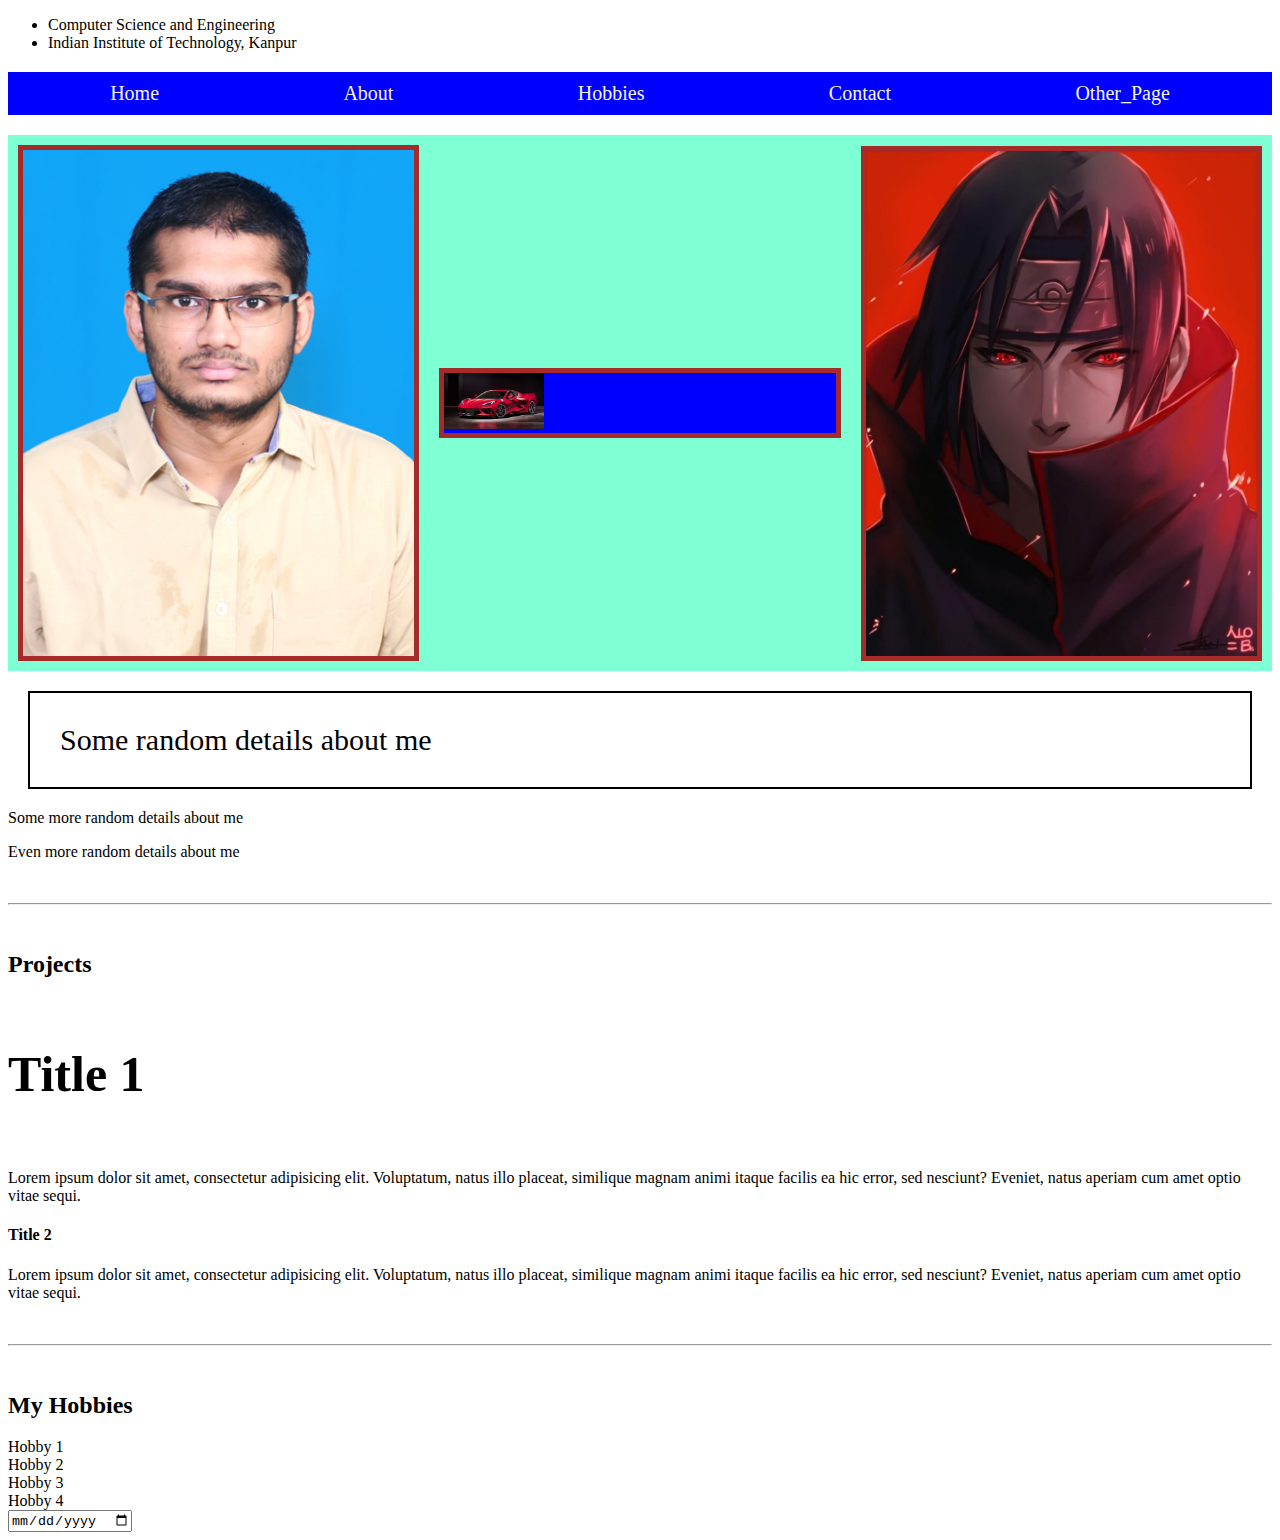
<file: index.html>
<!DOCTYPE html>
<html lang="en">
  <head>
    <meta charset="UTF-8" />
    <meta http-equiv="X-UA-Compatible" content="IE=edge" />
    <meta name="viewport" content="width=device-width, initial-scale=1.0" />
    <title>Uday Kiran Damodara</title>
    <link href="./style.css" rel="stylesheet" />
  </head>
  <body>
    <!-- <pr class="random white red" id="id1"
      >Lorem ipsum dolor sit amet consectetur adipisicing elit. Ullam recusandae
      sit beatae quam asperiores iure eum culpa! Iste similique, illo, maxime
      ipsam cum soluta suscipit quod rem expedita corporis praesentium.</pr
    > -->
    <header>
      <ul>
        <li>Computer Science and Engineering</li>
        <li>Indian Institute of Technology, Kanpur</li>
      </ul>
    </header>
    <nav>
      <ul class="navbar">
        <li><a href="#Home">Home</a></li>
        <li><a href="#About">About</a></li>
        <li><a href="#Hobbies">Hobbies</a></li>

        <li><a href="#Contact">Contact</a></li>
        <li><a href="https://www.google.com/">Other_Page</a></li>
      </ul>
    </nav>
    <!-- About Me -->
    <section>
      <div class="imageContainer">
        <img
          class="image grow1"
          src="./public/UdayKiranDamodara.jpg"
          alt="Uday Kiran Damodara"
          width="100"
        />
        <a href="./public/car.jpg" download class="image grow1">
          <img src="./public/car.jpg" alt="Uday Kiran Damodara" width="100" />
        </a>
        <img
          class="image grow1"
          src="./public/aaab5b13d453b6e4d97b215ab7df7f47.jpg"
          alt="Uday Kiran Damodara"
          width="100"
        />
      </div>
      <article>
        <p id="test">Some random details about me</p>
        <p>Some more random details about me</p>
        <p>Even more random details about me</p>
      </article>
    </section>
    <br />
    <hr />
    <br />
    <!-- Projects -->
    <section id="Projects">
      <h2 id="prj">Projects</h2>
      <article>
        <h4 class="random">Title 1</h4>
        <p>
          Lorem ipsum dolor sit amet, consectetur adipisicing elit. Voluptatum,
          natus illo placeat, similique magnam animi itaque facilis ea hic
          error, sed nesciunt? Eveniet, natus aperiam cum amet optio vitae
          sequi.
        </p>
      </article>
      <article>
        <h4>Title 2</h4>
        <p>
          Lorem ipsum dolor sit amet, consectetur adipisicing elit. Voluptatum,
          natus illo placeat, similique magnam animi itaque facilis ea hic
          error, sed nesciunt? Eveniet, natus aperiam cum amet optio vitae
          sequi.
        </p>
      </article>
    </section>
    <br />
    <hr />
    <br />
    <!-- Hobbies -->
    <section id="Hobbies">
      <h2>My Hobbies</h2>
      <ul></ul>
      <li>Hobby 1</li>
      <li>Hobby 2</li>
      <li>Hobby 3</li>
      <li>Hobby 4</li>
    </section>
    <input type="date" />
  </body>
</html>
</file>
<file: style.css>
.random {
  font-size: 50px;
}
#id1 {
  background-color: cyan;
}
.white {
  color: white;
}
.red {
  color: red;
}

#test {
  margin: 20px;
  border: 2px solid black;
  padding: 30px;
  font-size: 30px;
}

.imageContainer {
  display: flex;
  flex-direction: row;
  justify-content: center;
  align-items: center;
  flex-wrap: wrap;
  background-color: aquamarine;
  /* padding-left: 100px; */
}

.image {
  border: 5px solid brown;
  margin: 10px;
  /* margin-left: 100px; */
}

.grow {
  flex-grow: 2;
  background-color: tomato;
}
.grow1 {
  flex-grow: 1;
  background-color: blue;
}

#asdf {
  display: flex;
  justify-content: center;
}

.navbar {
  display: flex;
  flex-wrap: wrap;
  justify-content: space-around;
  background-color: blue;
  color: red;
  font-size: 20px;
  padding: 10px;
  list-style-type: none;
}

a {
  text-decoration: none;
  color: whitesmoke;
}
</file>
